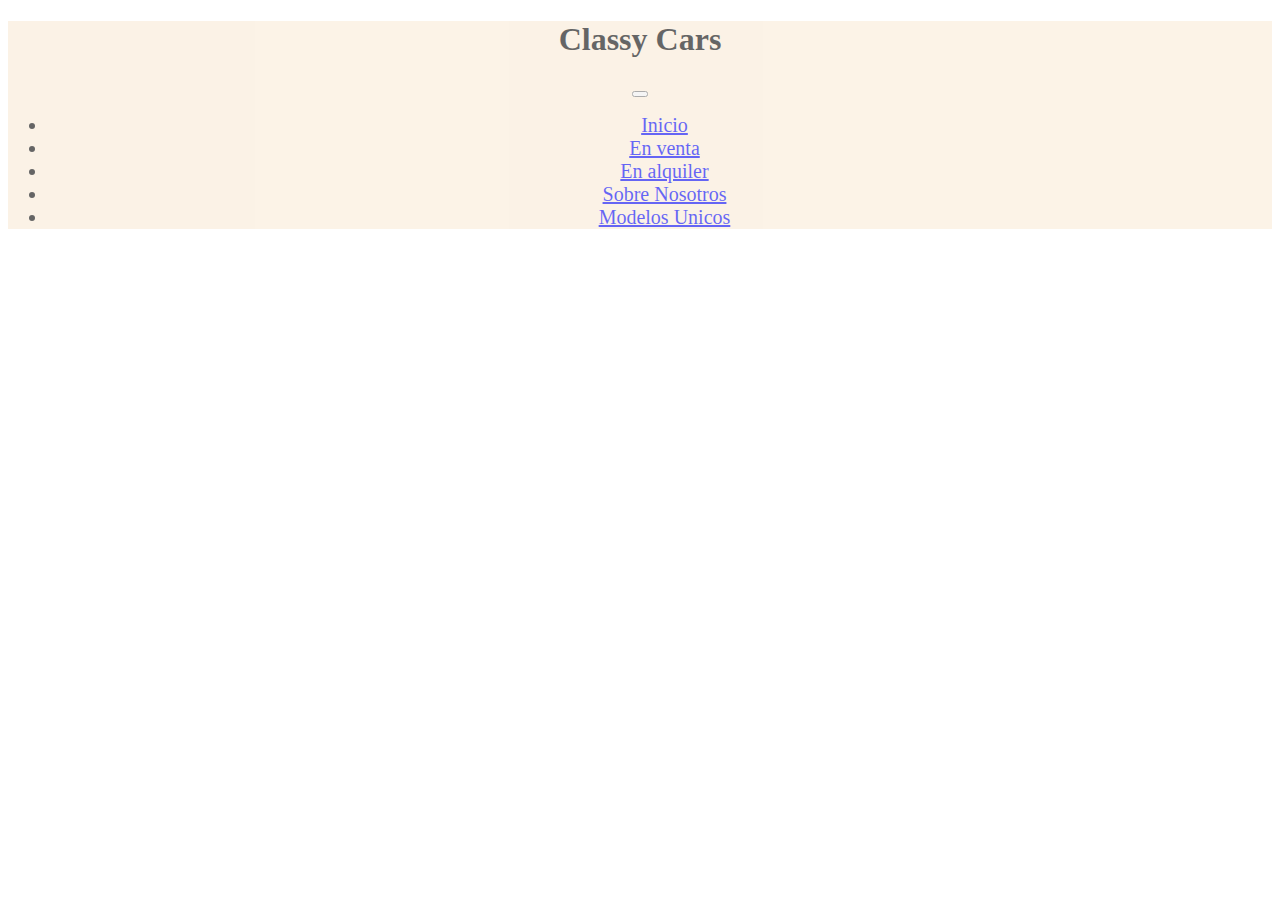
<file: index.html>
<!DOCTYPE html>
<html lang="es">

<head>
  <meta charset="UTF-8">
  <meta http-equiv="X-UA-Compatible" content="IE=edge">
  <meta name="viewport" content="width=device-width, initial-scale=1.0">
  <meta name="description"
    content="Bienvenido a Classy Cars, la mejor concesionaria de autos clásicos. Explora nuestra selección de autos en venta y alquiler, incluyendo modelos únicos. Descubre la elegancia y la historia de los autos clásicos con nosotros. Visítanos y encuentra el auto de tus sueños.">
  <title>Classy Cars</title>
  <link href="https://cdn.jsdelivr.net/npm/bootstrap@5.3.0/dist/css/bootstrap.min.css" rel="stylesheet"
    integrity="sha384-9ndCyUaIbzAi2FUVXJi0CjmCapSmO7SnpJef0486qhLnuZ2cdeRhO02iuK6FUUVM" crossorigin="anonymous">
  <link rel="stylesheet" href="https://cdnjs.cloudflare.com/ajax/libs/animate.css/4.1.1/animate.min.css" />
  <link href="https://unpkg.com/aos@2.3.1/dist/aos.css" rel="stylesheet">

  <link rel="stylesheet" type="text/css" href="estilos/style.css">
</head>

<body class="body-uno">
  <header>
    <section>
      <div class="titulo-igual">
        <h1>Classy Cars</h1>
        <nav class="navbar navbar-expand-md navbar-light bg-light">
          <button class="navbar-toggler" type="button" data-bs-toggle="collapse" data-bs-target="#navbarNav"
            aria-controls="navbarNav" aria-expanded="false" aria-label="Toggle navigation">
            <span class="navbar-toggler-icon"></span>
          </button>

          <div class="collapse navbar-collapse  justify-content-center" id="navbarNav">
            <ul class="inicio-uno navbar-nav ml-auto ">
              <li class="nav-item inicio">
                <a href="index.html" class=" nav-link ">Inicio</a>
              </li>
              <li class="nav-item inicio">
                <a href="./html/venta.html" class=" nav-link ">En venta</a>
              </li>
              <li class="nav-item inicio">
                <a href="./html/alquiler.html" class="nav-link ">En alquiler</a>
              </li>
              <li class="nav-item inicio">
                <a href="./html/sobre-nosotros.html" class="nav-link ">Sobre Nosotros</a>
              </li>
              <li class=" nav-item inicio">
                <a href="./html/modelos-unicos.html" class="nav-link">Modelos Unicos</a>
              </li>
            </ul>
          </div>
        </nav>
      </div>
    </section>
  </header>
  <main>
    <section>
      <h1 class="titulo-responsive">Bienvenido a la mejor concesionaria de autos clasicos</h1>
    </section>
  </main>
  <footer> <iframe class="maps"
      src="https://www.google.com/maps/embed?pb=!1m18!1m12!1m3!1d3287.125151878945!2d-58.473470825541064!3d-34.52505705334604!2m3!1f0!2f0!3f0!3m2!1i1024!2i768!4f13.1!3m3!1m2!1s0x95bcb6ad01775ae9%3A0x157b814dfe5982be!2sPorsche%20Center%20Buenos%20Aires!5e0!3m2!1ses-419!2sar!4v1690916871407!5m2!1ses-419!2sar"
      width="500" height="200" style="border:0;" allowfullscreen="" loading="lazy"
      referrerpolicy="no-referrer-when-downgrade"></iframe>
  </footer>
  <script src="https://cdn.jsdelivr.net/npm/bootstrap@5.3.0/dist/js/bootstrap.bundle.min.js"
    integrity="sha384-geWF76RCwLtnZ8qwWowPQNguL3RmwHVBC9FhGdlKrxdiJJigb/j/68SIy3Te4Bkz"
    crossorigin="anonymous"></script>
  <script src="https://unpkg.com/aos@2.3.1/dist/aos.js"></script>

</body>

</html>
</file>
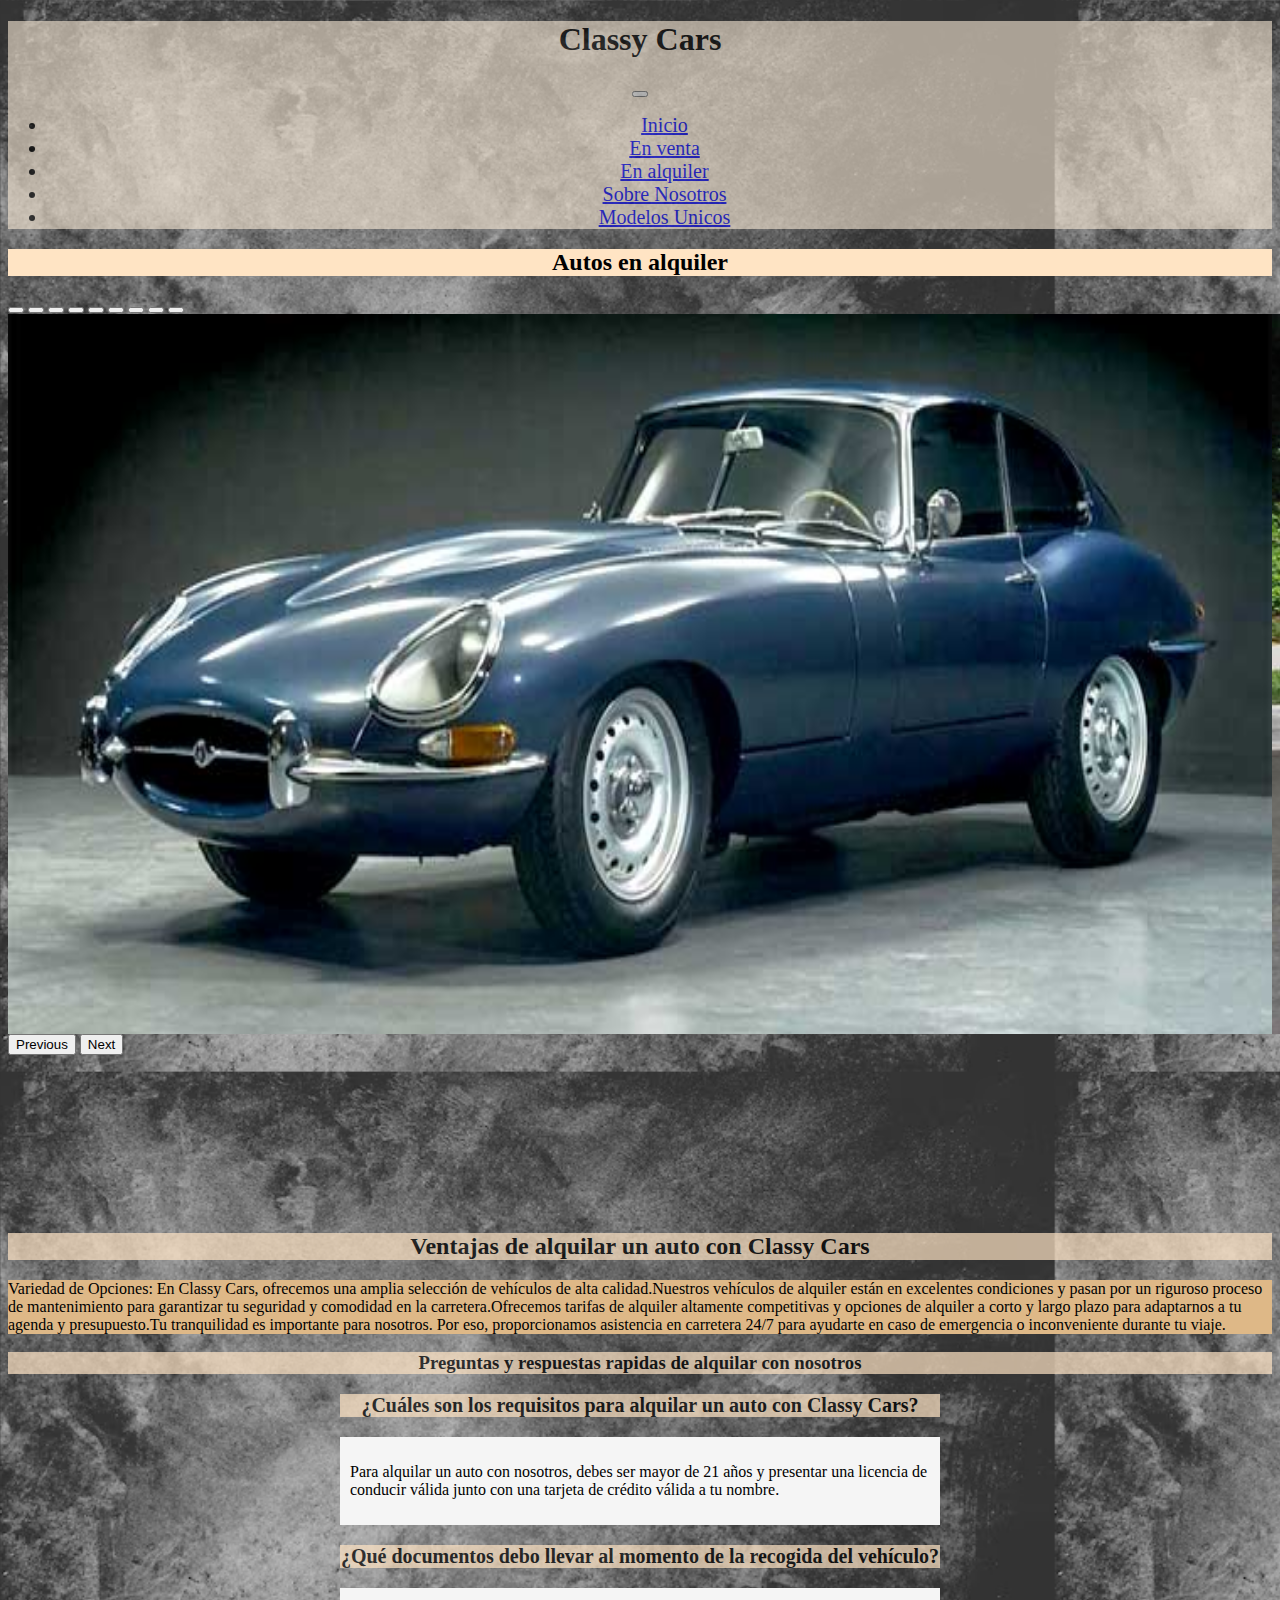
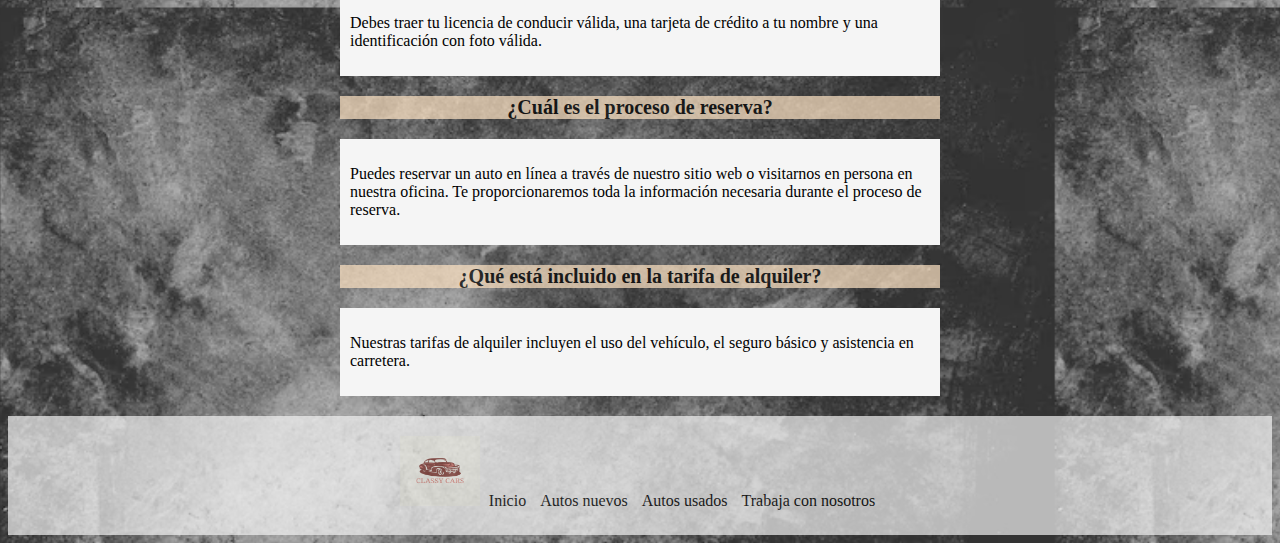
<file: html/alquiler.html>
<!DOCTYPE html>
<html lang="es">

<head>
    <meta charset="UTF-8">
    <meta http-equiv="X-UA-Compatible" content="IE=edge">
    <meta name="viewport" content="width=device-width, initial-scale=1.0">
    <meta name="description"
        content="Descubre nuestra amplia selección de autos en alquiler en Classy Cars. Explora nuestra colección de autos clásicos y únicos disponibles para alquiler. Aprovecha las ventajas de alquilar con nosotros y encuentra respuestas a tus preguntas rápidas sobre el proceso. Encuentra el auto perfecto para tu experiencia de alquiler en Classy Cars.">

    <meta name="keywords" content="palabra clave 1, palabra clave 2, palabra clave 3">

    <title>En alquiler</title>
    <link href="https://cdn.jsdelivr.net/npm/bootstrap@5.3.0/dist/css/bootstrap.min.css" rel="stylesheet"
        integrity="sha384-9ndCyUaIbzAi2FUVXJi0CjmCapSmO7SnpJef0486qhLnuZ2cdeRhO02iuK6FUUVM" crossorigin="anonymous">
    <link href="https://unpkg.com/aos@2.3.1/dist/aos.css" rel="stylesheet">
    <link rel="stylesheet" href="https://cdnjs.cloudflare.com/ajax/libs/animate.css/4.1.1/animate.min.css" />
    <link rel="stylesheet" type="text/css" href="../estilos/style.css">
</head>

<body class="body-dos">
    <header>
        <!--NAVEGADOR-->
        <section>
          <div class="titulo-igual">
            <h1>Classy Cars</h1>
            <nav class="navbar navbar-expand-md navbar-light bg-light">
              <button class="navbar-toggler" type="button" data-bs-toggle="collapse" data-bs-target="#navbarNav"
                aria-controls="navbarNav" aria-expanded="false" aria-label="Toggle navigation">
                <span class="navbar-toggler-icon"></span>
              </button>
    
              <div class="collapse navbar-collapse  justify-content-center" id="navbarNav">
                <ul class="inicio-uno navbar-nav ml-auto ">
                  <li class="nav-item inicio">
                    <a href="../index.html" title="INICIO" class=" nav-link ">Inicio</a>
                  </li>
                  <li class="nav-item inicio">
                    <a href="venta.html" title="Autos en venta" class=" nav-link ">En venta</a>
                  </li>
                  <li class="nav-item inicio">
                    <a href="alquiler.html" title="Autos en alquier" class="nav-link ">En alquiler</a>
                  </li>
                  <li class="nav-item inicio">
                    <a href="sobre-nosotros.html" title="Quienes somos" class="nav-link ">Sobre Nosotros</a>
                  </li>
                  <li class=" nav-item inicio">
                    <a href="modelos-unicos.html" title="Modelos Unicos" class="nav-link">Modelos Unicos</a>
                  </li>
                </ul>
              </div>
            </nav>
          </div>
        </section>
      </header>
    <section>
        <h2 data-aos="zoom-out-down">Autos en alquiler</h2>
    </section>
    <section>
        <div id="carouselExampleDark" class="carousel carousel-dark slide">
            <div class="carousel-indicators">
                <button type="button" data-bs-target="#carouselExampleDark" data-bs-slide-to="0" class="active"
                    aria-current="true" aria-label="Slide 1"></button>
                <button type="button" data-bs-target="#carouselExampleDark" data-bs-slide-to="1"
                    aria-label="Slide 2"></button>
                <button type="button" data-bs-target="#carouselExampleDark" data-bs-slide-to="2"
                    aria-label="Slide 3"></button>
                <button type="button" data-bs-target="#carouselExampleDark" data-bs-slide-to="3"
                    aria-label="Slide 4"></button>
                <button type="button" data-bs-target="#carouselExampleDark" data-bs-slide-to="4"
                    aria-label="Slide 5"></button>
                <button type="button" data-bs-target="#carouselExampleDark" data-bs-slide-to="5"
                    aria-label="Slide 6"></button>
                <button type="button" data-bs-target="#carouselExampleDark" data-bs-slide-to="6"
                    aria-label="Slide 7"></button>
                <button type="button" data-bs-target="#carouselExampleDark" data-bs-slide-to="7"
                    aria-label="Slide 8"></button>
                <button type="button" data-bs-target="#carouselExampleDark" data-bs-slide-to="8"
                    aria-label="Slide 9"></button>
            </div>
            <div class="carousel-inner">
                <div class="carousel-item active" data-bs-interval="10000">
                    <img class="img-fluid" src="../multimedia/alquier2.jpg"
                        alt="imagen de auto jaguar e-type color azul visto del lado derecho">
                    <div class="carousel-caption d-none d-md-block">

                    </div>
                </div>
                <div class="carousel-item" data-bs-interval="2000">
                    <img class="img-fluid" src="../multimedia/alquiler.jpg"
                        alt="imagen de auto jaguar e-type color rojo visto desde el frente">
                    <div class="carousel-caption d-none d-md-block">
                    </div>
                </div>
                <div class="carousel-item">
                    <img class="img-fluid" src="../multimedia/alquiler1.jpg"
                        alt="imagen de auto jaguar e-type color azul/negro visto desde la izquierda/frente">
                    <div class="carousel-caption d-none d-md-block">
                    </div>
                </div>
                <div class="carousel-item">
                    <img class="img-fluid" src="../multimedia/alquiler3.jpg"
                        alt="imagen de auto mustang boss 429 color verde militar mate visto desde la izquierda">
                    <div class="carousel-caption d-none d-md-block">
                    </div>
                </div>
                <div class="carousel-item">
                    <img class="img-fluid" src="../multimedia/alquiler11.jpg"
                        alt="imagen de auto chevrolet corvette c1 color blanco visto del lado derecho">
                    <div class="carousel-caption d-none d-md-block">
                    </div>
                </div>
                <div class=" carousel-item">
                    <img class="img-fluid" src="../multimedia/alquiler4.jpg"
                        alt="imagen de auto pontiac gto color negro visto del lado izquierdo">
                    <div class="carousel-caption d-none d-md-block">
                    </div>
                </div>
                <div class="carousel-item">
                    <img class="img-fluid" src="../multimedia/alquiler6.jpg"
                        alt="imagen de auto Plymouth De Luxe color blanco visto del lado izquierdo">
                    <div class="carousel-caption d-none d-md-block">
                    </div>
                </div>
                <div class="carousel-item">
                    <img class="img-fluid" src="../multimedia/alquiler9.jpg"
                        alt="imagen de auto ford a color negro visto del lado izquierdo">
                    <div class="carousel-caption d-none d-md-block">
                    </div>
                </div>
                <div class="carousel-item">
                    <img class="img-fluid " src="../multimedia/alquiler10.jpg"
                        alt="imagen de auto Bentley Mark VI color negro visto de adelante ">
                    <div class="carousel-caption d-none d-md-block">
                    </div>
                </div>
            </div>
            <button class="carousel-control-prev" type="button" data-bs-target="#carouselExampleDark"
                data-bs-slide="prev">
                <span class="carousel-control-prev-icon" aria-hidden="true"></span>
                <span class="visually-hidden">Previous</span>
            </button>
            <button class="carousel-control-next" type="button" data-bs-target="#carouselExampleDark"
                data-bs-slide="next">
                <span class="carousel-control-next-icon" aria-hidden="true"></span>
                <span class="visually-hidden">Next</span>
            </button>
        </div>
    </section>
    <section class="cuadro-auto-dos">
        <div class="donde-estas" data-aos="zoom-in">
            <label for="donde">Ubicacion</label>
            <input type="" name="" placeholder="Mapa">
            <label for="Fecha">Fecha y hora de retiro</label>
            <input type="" name="" placeholder="calendario">
            <label for="fechaDos">Fecha y hora de devolucion</label>
            <input type="text" name="" placeholder="calendario">
            <div>
                <label for="modelo">Que auto buscas?</label>
                <input type="text" name="modelo" placeholder="Ingrese el modelo que busca">
                <button class="botonUno">Buscar</button>
            </div>
        </div>
    </section>
    <section>
        <h2>Ventajas de alquilar un auto con Classy Cars</h2>
        <div class="ventajas">
            <p>Variedad de Opciones: En Classy Cars, ofrecemos una amplia selección de vehículos de alta
                calidad.Nuestros vehículos de alquiler están en excelentes condiciones y pasan por un riguroso proceso
                de mantenimiento para garantizar tu seguridad y comodidad en la carretera.Ofrecemos tarifas de alquiler
                altamente competitivas y opciones de alquiler a corto y largo plazo para adaptarnos a tu agenda y
                presupuesto.Tu tranquilidad es importante para nosotros. Por eso, proporcionamos asistencia en carretera
                24/7 para ayudarte en caso de emergencia o inconveniente durante tu viaje.</p>
        </div>
    </section>
    <section>
        <h3>Preguntas y respuestas rapidas de alquilar con nosotros</h3>
        <div class="faq-container">
            <div class="faq-item">
                <h3 class="question">¿Cuáles son los requisitos para alquilar un auto con Classy Cars?</h3>
                <div class="answer">
                    <p> Para alquilar un auto con nosotros, debes ser mayor de 21 años y presentar una
                        licencia de conducir válida junto con una tarjeta de crédito válida a tu nombre.</p>
                </div>
            </div>
            <div class="faq-item">
                <h3 class="question">¿Qué documentos debo llevar al momento de la recogida del vehículo?</h3>
                <div class="answer">
                    <p>Debes traer tu licencia de conducir válida, una tarjeta de crédito a tu nombre y una
                        identificación con foto válida.</p>
                </div>
                <div class="faq-item">
                    <h3 class="question">¿Cuál es el proceso de reserva?</h3>
                    <div class="answer">
                        <p>Puedes reservar un auto en línea a través de nuestro sitio web o visitarnos en persona en
                            nuestra oficina. Te proporcionaremos toda la información necesaria durante el proceso de
                            reserva.</p>
                    </div>
                </div>
                <div class="faq-item">
                    <h3 class="question">¿Qué está incluido en la tarifa de alquiler?</h3>
                    <div class="answer">
                        <p>Nuestras tarifas de alquiler incluyen el uso del vehículo, el seguro básico y asistencia en
                            carretera.</p>
                    </div>
                </div>
            </div>
        </div>

        <footer class="footer">

            <div class="footer-items">
                <ul class="lista-uno">
                    <a href="/index.html" title="enlace para que al apretar el boton nos diriga a la pagina principal"> 
                    <img class="logo" src="../multimedia/Classy Cars (1).png" alt="logo">
                    </a>
                    <li class="lista-dos"><a href="../index.html" title="al apretar inicio te redirige a la pagina principal">Inicio</a></li>
                    <li class="lista-dos"><a href="#">Autos nuevos</a></li>
                    <li class="lista-dos"><a href="#">Autos usados</a></li>
                    <li class="lista-dos"><a href="#">Trabaja con nosotros</a></li>
                </ul>
            </div>

        </footer>
        <script src="https://cdn.jsdelivr.net/npm/bootstrap@5.3.0/dist/js/bootstrap.bundle.min.js"
            integrity="sha384-geWF76RCwLtnZ8qwWowPQNguL3RmwHVBC9FhGdlKrxdiJJigb/j/68SIy3Te4Bkz"
            crossorigin="anonymous"></script>
        <script src="https://unpkg.com/aos@2.3.1/dist/aos.js"></script>
        <script>
            AOS.init();
        </script>

</body>

</html>
</file>
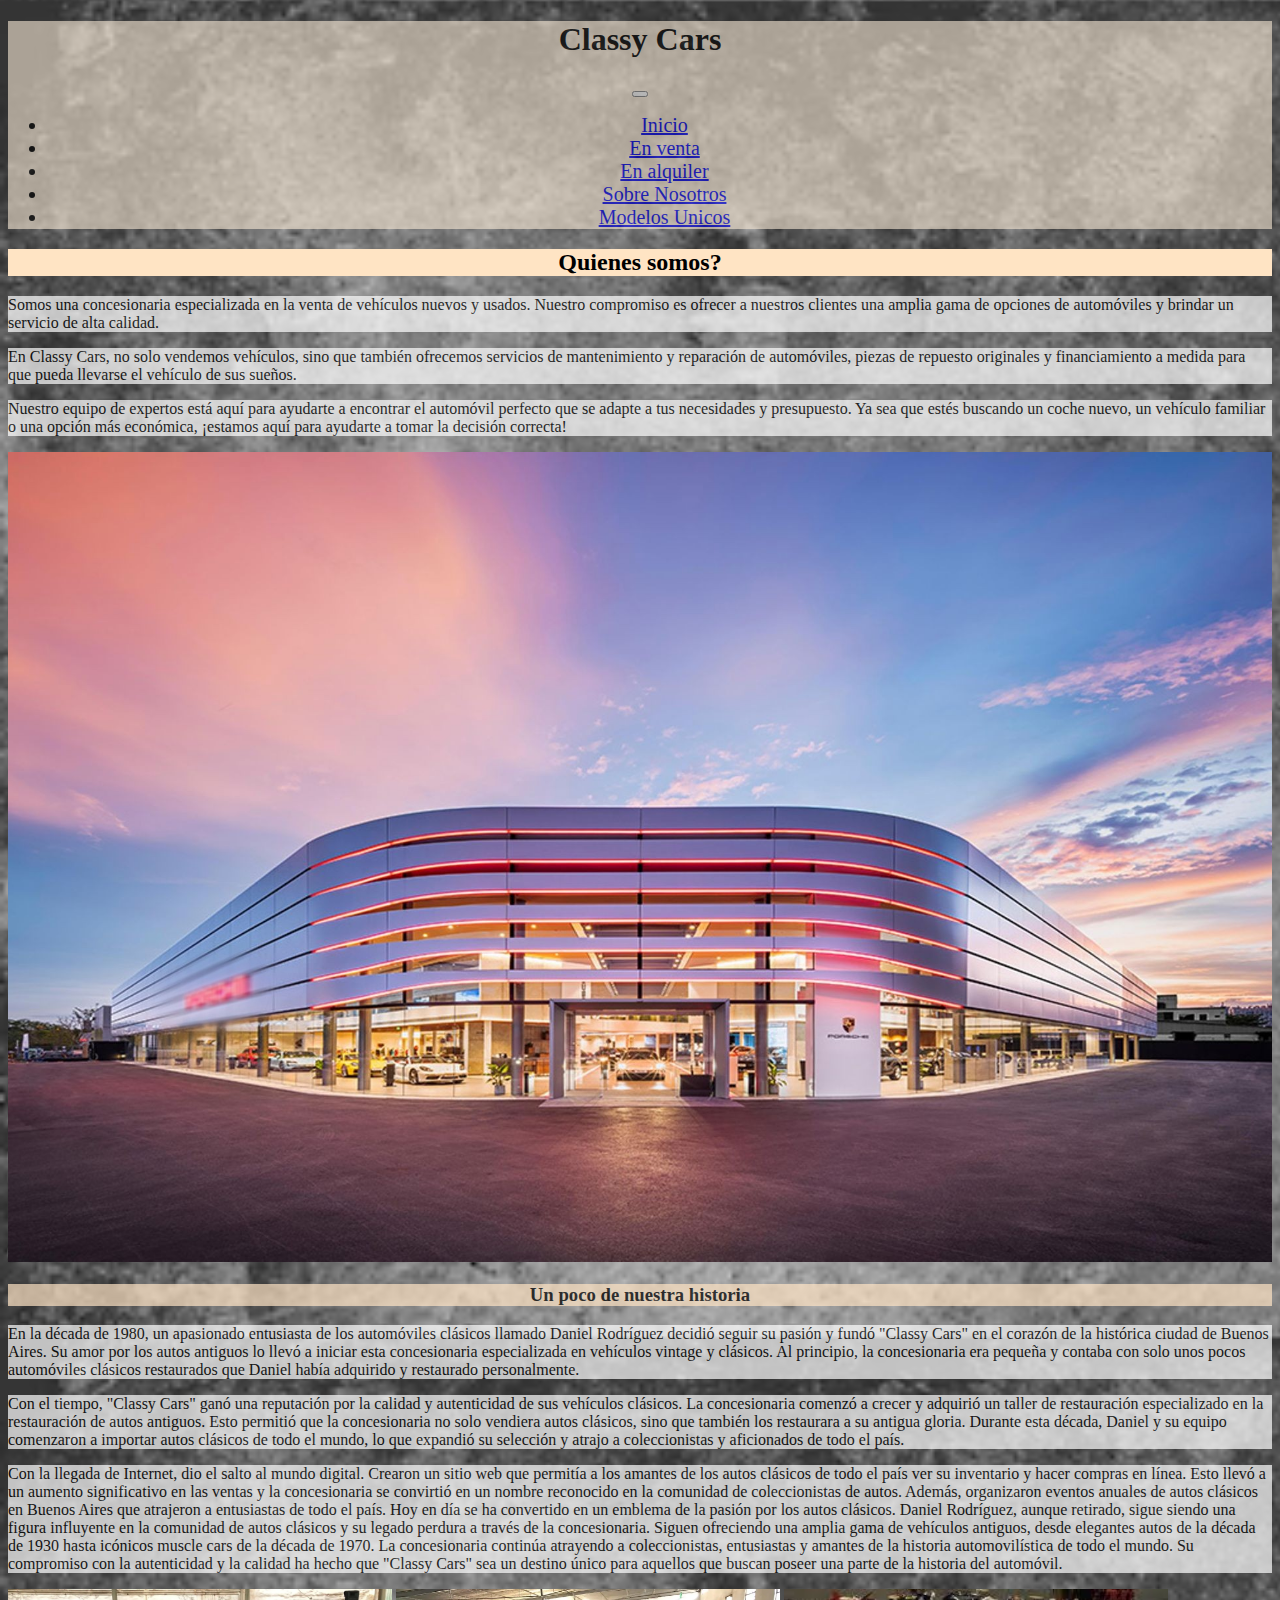
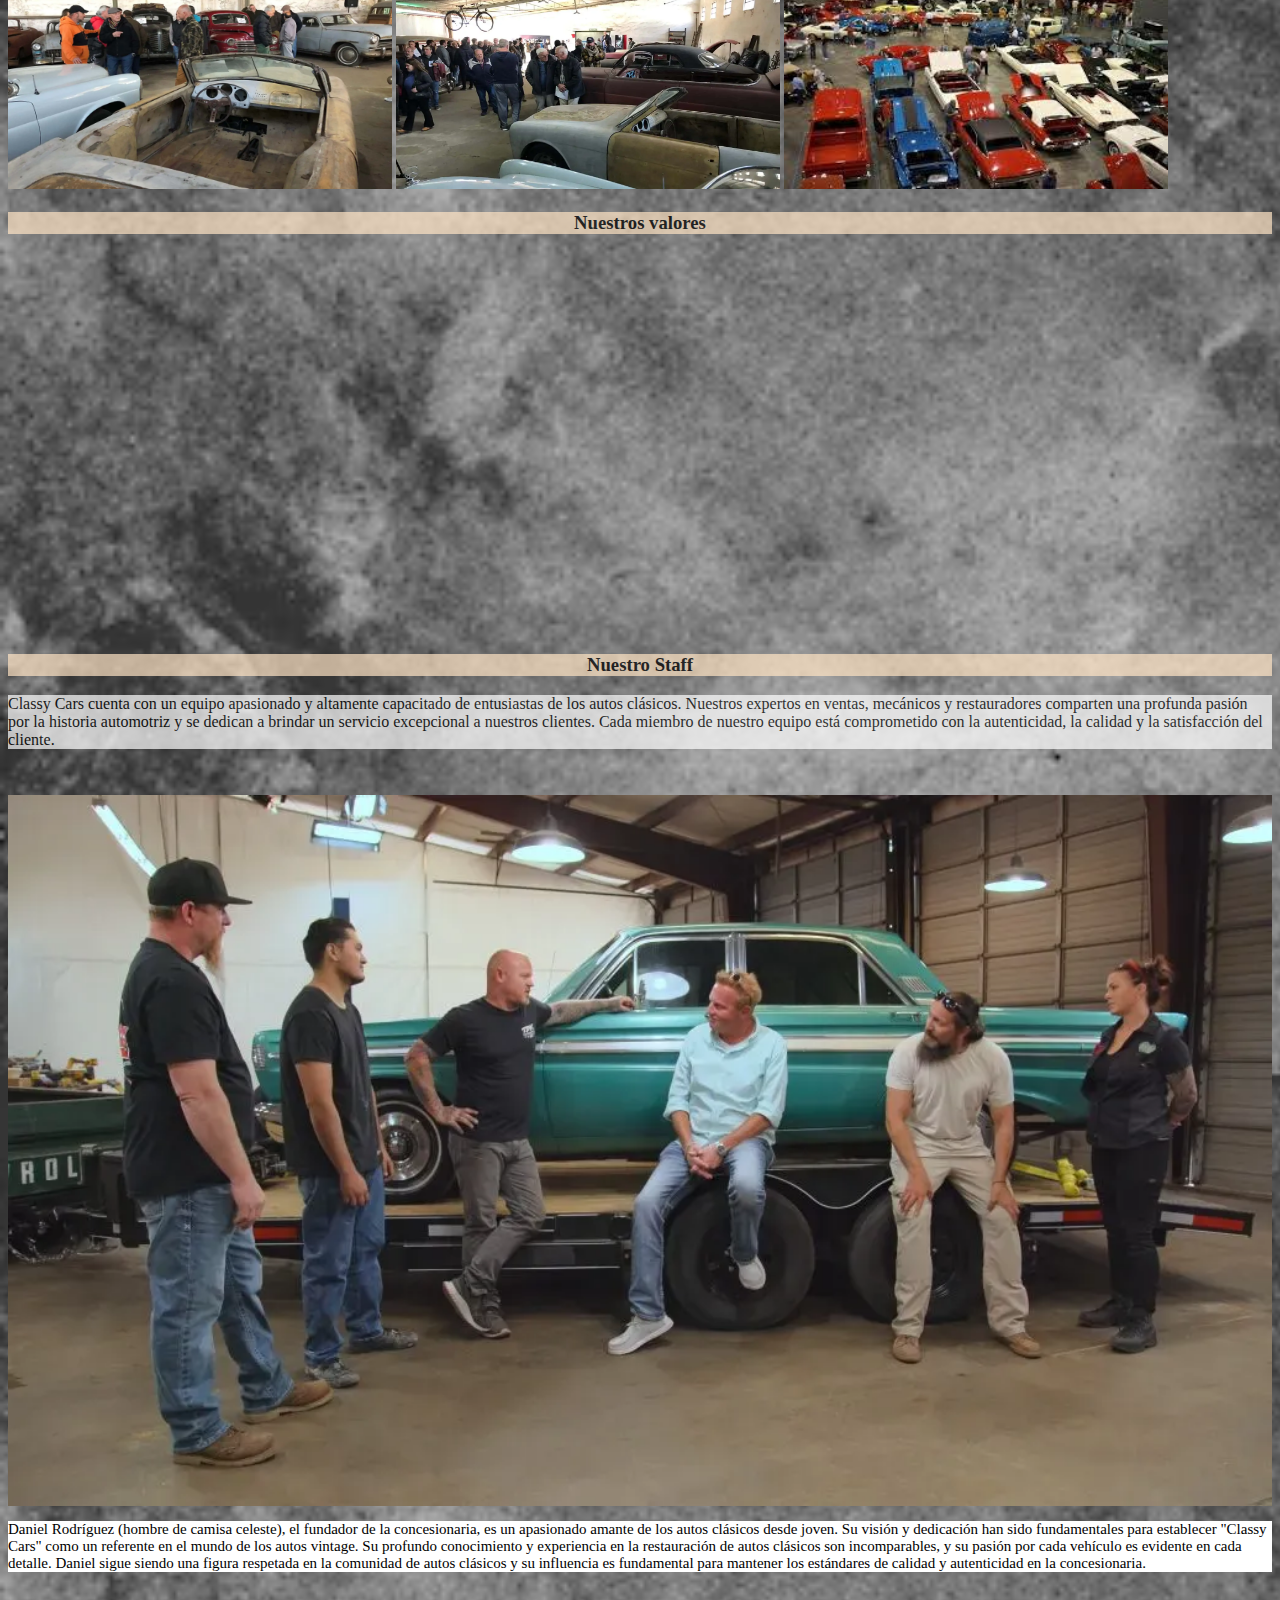
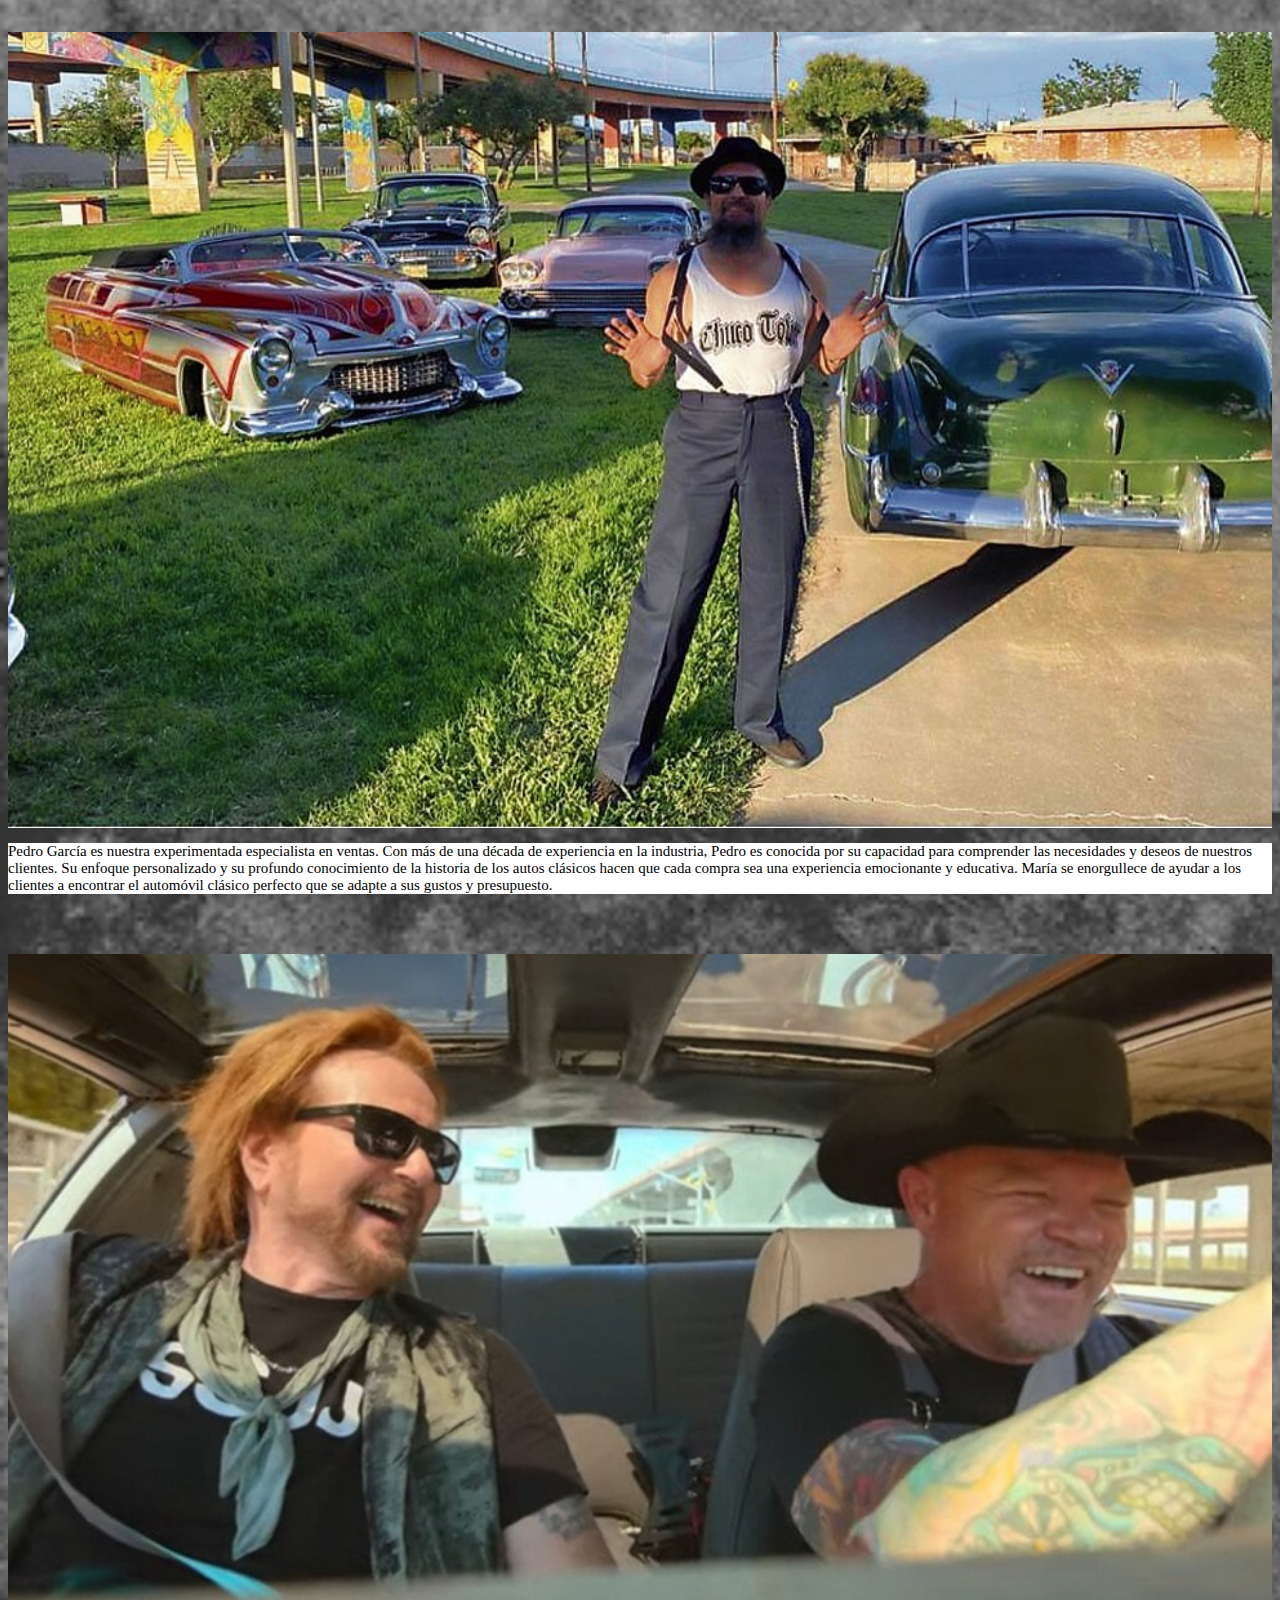
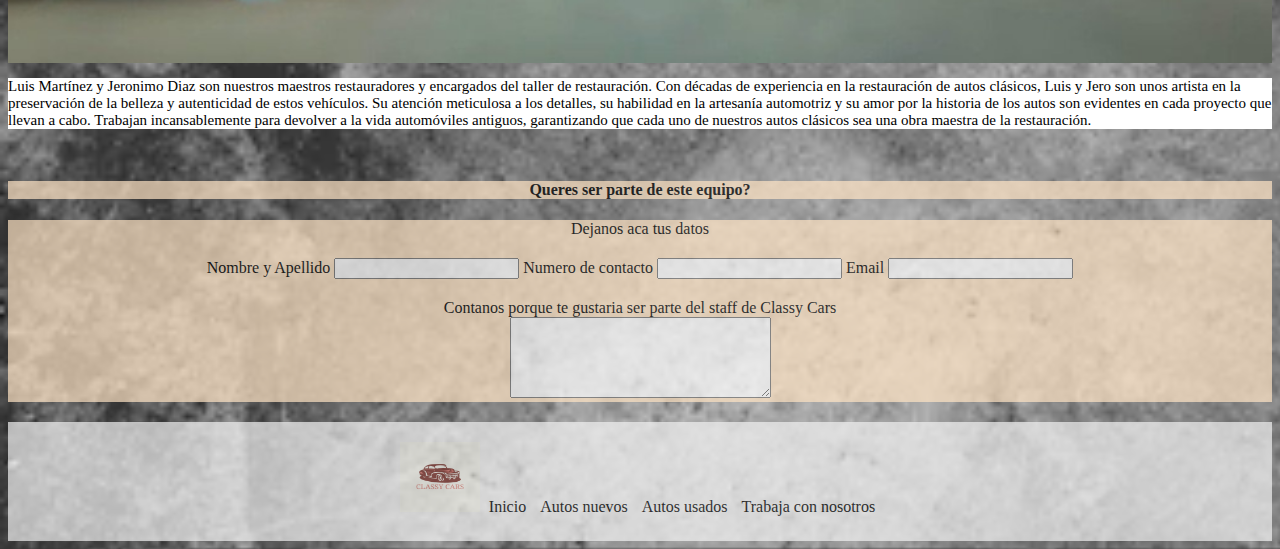
<file: html/sobre-nosotros.html>
<!DOCTYPE html>
<html lang="es">

<head>
  <meta charset="UTF-8">
  <meta http-equiv="X-UA-Compatible" content="IE=edge">
  <meta name="viewport" content="width=device-width, initial-scale=1.0">
  <meta name="description"
    content="Descubre quiénes somos en Classy Cars. Conoce nuestra historia, valores y el dedicado equipo detrás de nuestra pasión por los autos clásicos y únicos. Explora nuestra trayectoria, desde nuestras raíces hasta nuestras metas y aspiraciones. Únete a nuestro equipo y forma parte de la experiencia Classy Cars.">

  <meta name="keywords" content="palabra clave 1, palabra clave 2, palabra clave 3">

  <title>Sobre Nosotros</title>
  <link href="https://cdn.jsdelivr.net/npm/bootstrap@5.3.0/dist/css/bootstrap.min.css" rel="stylesheet"
    integrity="sha384-9ndCyUaIbzAi2FUVXJi0CjmCapSmO7SnpJef0486qhLnuZ2cdeRhO02iuK6FUUVM" crossorigin="anonymous">
  <link href="https://unpkg.com/aos@2.3.1/dist/aos.css" rel="stylesheet">
  <link rel="stylesheet" href="https://cdnjs.cloudflare.com/ajax/libs/animate.css/4.1.1/animate.min.css" />
  <link rel="stylesheet" type="text/css" href="../estilos/style.css">
</head>

<body class="body-dos">
  <header>
    <!--NAVEGADOR-->
    <section>
      <div class="titulo-igual">
        <h1>Classy Cars</h1>
        <nav class="navbar navbar-expand-md navbar-light bg-light">
          <button class="navbar-toggler" type="button" data-bs-toggle="collapse" data-bs-target="#navbarNav"
            aria-controls="navbarNav" aria-expanded="false" aria-label="Toggle navigation">
            <span class="navbar-toggler-icon"></span>
          </button>

          <div class="collapse navbar-collapse  justify-content-center" id="navbarNav">
            <ul class="inicio-uno navbar-nav ml-auto ">
              <li class="nav-item inicio">
                <a href="../index.html" title="INICIO" class=" nav-link ">Inicio</a>
              </li>
              <li class="nav-item inicio">
                <a href="venta.html" title="Autos en venta" class=" nav-link ">En venta</a>
              </li>
              <li class="nav-item inicio">
                <a href="alquiler.html" title="Autos en alquier" class="nav-link ">En alquiler</a>
              </li>
              <li class="nav-item inicio">
                <a href="sobre-nosotros.html" title="Quienes somos" class="nav-link ">Sobre Nosotros</a>
              </li>
              <li class=" nav-item inicio">
                <a href="modelos-unicos.html" title="Modelos Unicos" class="nav-link">Modelos Unicos</a>
              </li>
            </ul>
          </div>
        </nav>
      </div>
    </section>
  </header>
  <!--DESCRIPCION DEL LUGAR Y LA HISTORIA-->
  <section class="fotos-nosotros">
    <h2 data-aos="zoom-out-down">Quienes somos?</h2>
    <div class="nosotros">
      <p class="text">Somos una concesionaria especializada en la venta de vehículos nuevos y usados. Nuestro compromiso
        es ofrecer a
        nuestros clientes una amplia gama de opciones de automóviles y brindar un servicio de alta calidad.</p>
      <p class="text">En Classy Cars, no solo vendemos vehículos, sino que también ofrecemos servicios de mantenimiento
        y reparación de automóviles, piezas de repuesto originales y financiamiento a medida para que pueda llevarse el
        vehículo de sus sueños.</p>
      <p class="text">Nuestro equipo de expertos está aquí para ayudarte a encontrar el automóvil perfecto que se adapte
        a tus
        necesidades y presupuesto. Ya sea que estés buscando un coche nuevo, un vehículo familiar o una opción más
        económica, ¡estamos aquí para ayudarte a tomar la decisión correcta!</p>
      <img class="foto-nosotros" src="../multimedia/62fbd5a9bab62.jpg" alt="agencia de auto">
    </div>
  </section>
  <section>
    <h3>Un poco de nuestra historia</h3>
    <p class="text">En la década de 1980, un apasionado entusiasta de los automóviles clásicos llamado Daniel Rodríguez
      decidió seguir su pasión y fundó "Classy Cars" en el corazón de la histórica ciudad de Buenos Aires. Su amor
      por los autos antiguos lo llevó a iniciar esta concesionaria especializada en vehículos vintage y clásicos. Al
      principio, la concesionaria era pequeña y contaba con solo unos pocos automóviles clásicos restaurados que Daniel
      había adquirido y restaurado personalmente.</p>
    <p class="text">Con el tiempo, "Classy Cars" ganó una reputación por la calidad y autenticidad de sus vehículos
      clásicos. La concesionaria comenzó a crecer y adquirió un taller de restauración especializado en la restauración
      de autos antiguos. Esto permitió que la concesionaria no solo vendiera autos clásicos, sino que también los
      restaurara a su antigua gloria. Durante esta década, Daniel y su equipo comenzaron a importar autos clásicos de
      todo el mundo, lo que expandió su selección y atrajo a coleccionistas y aficionados de todo el país.</p>
    <p class="text">Con la llegada de Internet, dio el salto al mundo digital. Crearon un sitio web que permitía a los
      amantes de los autos clásicos de todo el país ver su inventario y hacer compras en línea. Esto llevó a un aumento
      significativo en las ventas y la concesionaria se convirtió en un nombre reconocido en la comunidad de
      coleccionistas de autos. Además, organizaron eventos anuales de autos clásicos en Buenos Aires que atrajeron a
      entusiastas de todo el país.
      Hoy en día se ha convertido en un emblema de la pasión por los autos clásicos. Daniel Rodríguez, aunque retirado,
      sigue siendo una figura influyente en la comunidad de autos clásicos y su legado perdura a través de la
      concesionaria. Siguen ofreciendo una amplia gama de vehículos antiguos, desde elegantes autos de la década de 1930
      hasta icónicos muscle cars de la década de 1970. La concesionaria continúa atrayendo a coleccionistas, entusiastas
      y amantes de la historia automovilística de todo el mundo. Su compromiso con la autenticidad y la calidad ha hecho
      que "Classy Cars" sea un destino único para aquellos que buscan poseer una parte de la historia del automóvil.</p>
    <img class="nosotros-uno" src="../multimedia/nosotros1.webp" alt="reunion de personas en una subasta de autos">
    <img class="nosotros-uno" src="../multimedia/nosotros2.webp" alt="reunion de personas en una subasta de autos">
    <img class="nosotros-uno" src="../multimedia/nosotros3.jpg" alt="reunion de personaas en una subasta de autos">
  </section>
  <section>
    <!---CARDS DE VALORES-->
    <h3>Nuestros valores</h3>
    <div class="cards-container " data-aos="zoom-in-up">
      <div class="card nosotros-flex">
        <img src="../multimedia/valores.jpg" class="card-img-top "
          alt="imagen de un hombre y una mujer conversando, detras hay un auto. Se encuentran en una concesionaria" .>
        <div class="card-body">
          <p class="card-text">Pasión por los Autos Clásicos: La pasión por los automóviles clásicos debe ser el valor
            central de la concesionaria. El amor por la historia y la estética de los autos antiguos debe ser evidente
            en todas las interacciones con clientes y en la selección de vehículos.</p>
        </div>
      </div>
      <div class="card nosotros-flex">
        <img src="../multimedia/valores1.jpg" class="card-img-top "
          alt="Personas probando distintos autos en la concesionaria">
        <div class="card-body">
          <p class="card-text">La honestidad y la transparencia en todas las transacciones son esenciales. Los clientes
            deben sentirse seguros de que están adquiriendo un automóvil con un historial claro y una descripción
            precisa.</p>
        </div>
      </div>
      <div class="card nosotros-flex">
        <img src="../multimedia/valores2.jpg" class="card-img-top"
          alt="en la mitad de arriba de la imagen hay dos hombres conversando y detras se encuentra un auto en exhibicion. en la mitad de abajo, hay una persona entregando una llave de auto al comprador del mismo">
        <div class="card-body">
          <p class="card-text">Brindar un servicio excepcional al cliente es crucial. Esto incluye asesorar a los
            clientes en la selección de vehículos, proporcionar información completa sobre la historia de los autos y
            ofrecer un servicio postventa de alta calidad.</p>
        </div>
      </div>
    </div>
  </section>
  <section>
    <!--STAFF-->
    <h3 class="animate_animated animate__bounceIn">Nuestro Staff</h3>
    <p class="text">Classy Cars cuenta con un equipo apasionado y altamente capacitado de entusiastas de los autos
      clásicos. Nuestros expertos en ventas, mecánicos y restauradores comparten una profunda pasión por la historia
      automotriz y se dedican a brindar un servicio excepcional a nuestros clientes. Cada miembro de nuestro equipo está
      comprometido con la autenticidad, la calidad y la satisfacción del cliente.</p>
    <section class="container">
      <div class="item">
        <img class="img-uno" src="../multimedia/staff.webp"
          alt="seis miembros del staff de pie conversando con un auto verde marino atras que esta arriba de una grua.">
        <p class="text-uno"> Daniel Rodríguez (hombre de camisa celeste), el fundador de la concesionaria, es un
          apasionado amante de los autos
          clásicos desde joven. Su visión y dedicación han sido fundamentales para establecer "Classy Cars" como un
          referente en el mundo de los autos vintage. Su profundo conocimiento y experiencia en la restauración de autos
          clásicos son incomparables, y su pasión por cada vehículo es evidente en cada detalle. Daniel sigue siendo una
          figura respetada en la comunidad de autos clásicos y su influencia es fundamental para mantener los estándares
          de calidad y autenticidad en la concesionaria.</p>
      </div>
      <div class="item">
        <img class="img-uno" src="../multimedia/staff1.jpg"
          alt="Un miembro posando al lado de unos autos clasicos en exhibicion">
        <p class="text-uno">Pedro García es nuestra experimentada especialista en ventas. Con más de una década de
          experiencia en la industria, Pedro es conocida por su capacidad para comprender las necesidades y deseos de
          nuestros clientes. Su enfoque personalizado y su profundo conocimiento de la historia de los autos clásicos
          hacen que cada compra sea una experiencia emocionante y educativa. María se enorgullece de ayudar a los
          clientes a encontrar el automóvil clásico perfecto que se adapte a sus gustos y presupuesto.</p>
      </div>
      <div class="item">
        <img class="img-uno" src="../multimedia/staff2.jpg"
          alt="dos miembros del staff riendo adentro de un auto mientras uno va conduciendo">
        <p class="text-uno">Luis Martínez y Jeronimo Diaz son nuestros maestros restauradores y encargados del taller de
          restauración. Con décadas de experiencia en la restauración de autos clásicos, Luis y Jero son unos artista en
          la preservación de la belleza y autenticidad de estos vehículos. Su atención meticulosa a los detalles, su
          habilidad en la artesanía automotriz y su amor por la historia de los autos son evidentes en cada proyecto que
          llevan a cabo. Trabajan incansablemente para devolver a la vida automóviles antiguos, garantizando que cada
          uno de nuestros autos clásicos sea una obra maestra de la restauración.</p>
      </div>
    </section>
    <!--CUADRO FINAL DE LA PAGINA-->
    <section>
      <h4 class="animate_animated animate__bounceIn">Queres ser parte de este equipo?</h4>
      <div class="datos">
        <label for="">Dejanos aca tus datos</label>
        <div class="datos-uno">
          <label for="">Nombre y Apellido</label>
          <input type="text" name="" id="">
          <label for="">Numero de contacto</label>
          <input type="text" name="" id="">
          <label for="">Email</label>
          <input type="email" name="" id="">
          <label class="por-que" for="">Contanos porque te gustaria ser parte del staff de Classy Cars</label>
          <textarea class="por-queuno" name="" id="" cols="30" rows="5"></textarea>
        </div>
      </div>
    </section>
    <!--FOOTER-->
    <footer class="footer">
      <div class="footer-items">
        <ul class="lista-uno">
          <a href="/index.html" title="enlace para que al apretar el boton nos diriga a la pagina principal">
            <img class="logo" src="../multimedia/Classy Cars (1).png" alt="logo">
          </a>
          <li class="lista-dos"><a href="../index.html"
              title="al apretar inicio te redirige a la pagina principal">Inicio</a></li>
          <li class="lista-dos"><a href="#">Autos nuevos</a></li>
          <li class="lista-dos"><a href="#">Autos usados</a></li>
          <li class="lista-dos"><a href="#">Trabaja con nosotros</a></li>
        </ul>
      </div>

    </footer>
    <script src="https://cdn.jsdelivr.net/npm/bootstrap@5.3.0/dist/js/bootstrap.bundle.min.js"
      integrity="sha384-geWF76RCwLtnZ8qwWowPQNguL3RmwHVBC9FhGdlKrxdiJJigb/j/68SIy3Te4Bkz"
      crossorigin="anonymous"></script>
    <script src="https://unpkg.com/aos@2.3.1/dist/aos.js"></script>
    <script>
      AOS.init();
    </script>

</body>

</html>
</file>
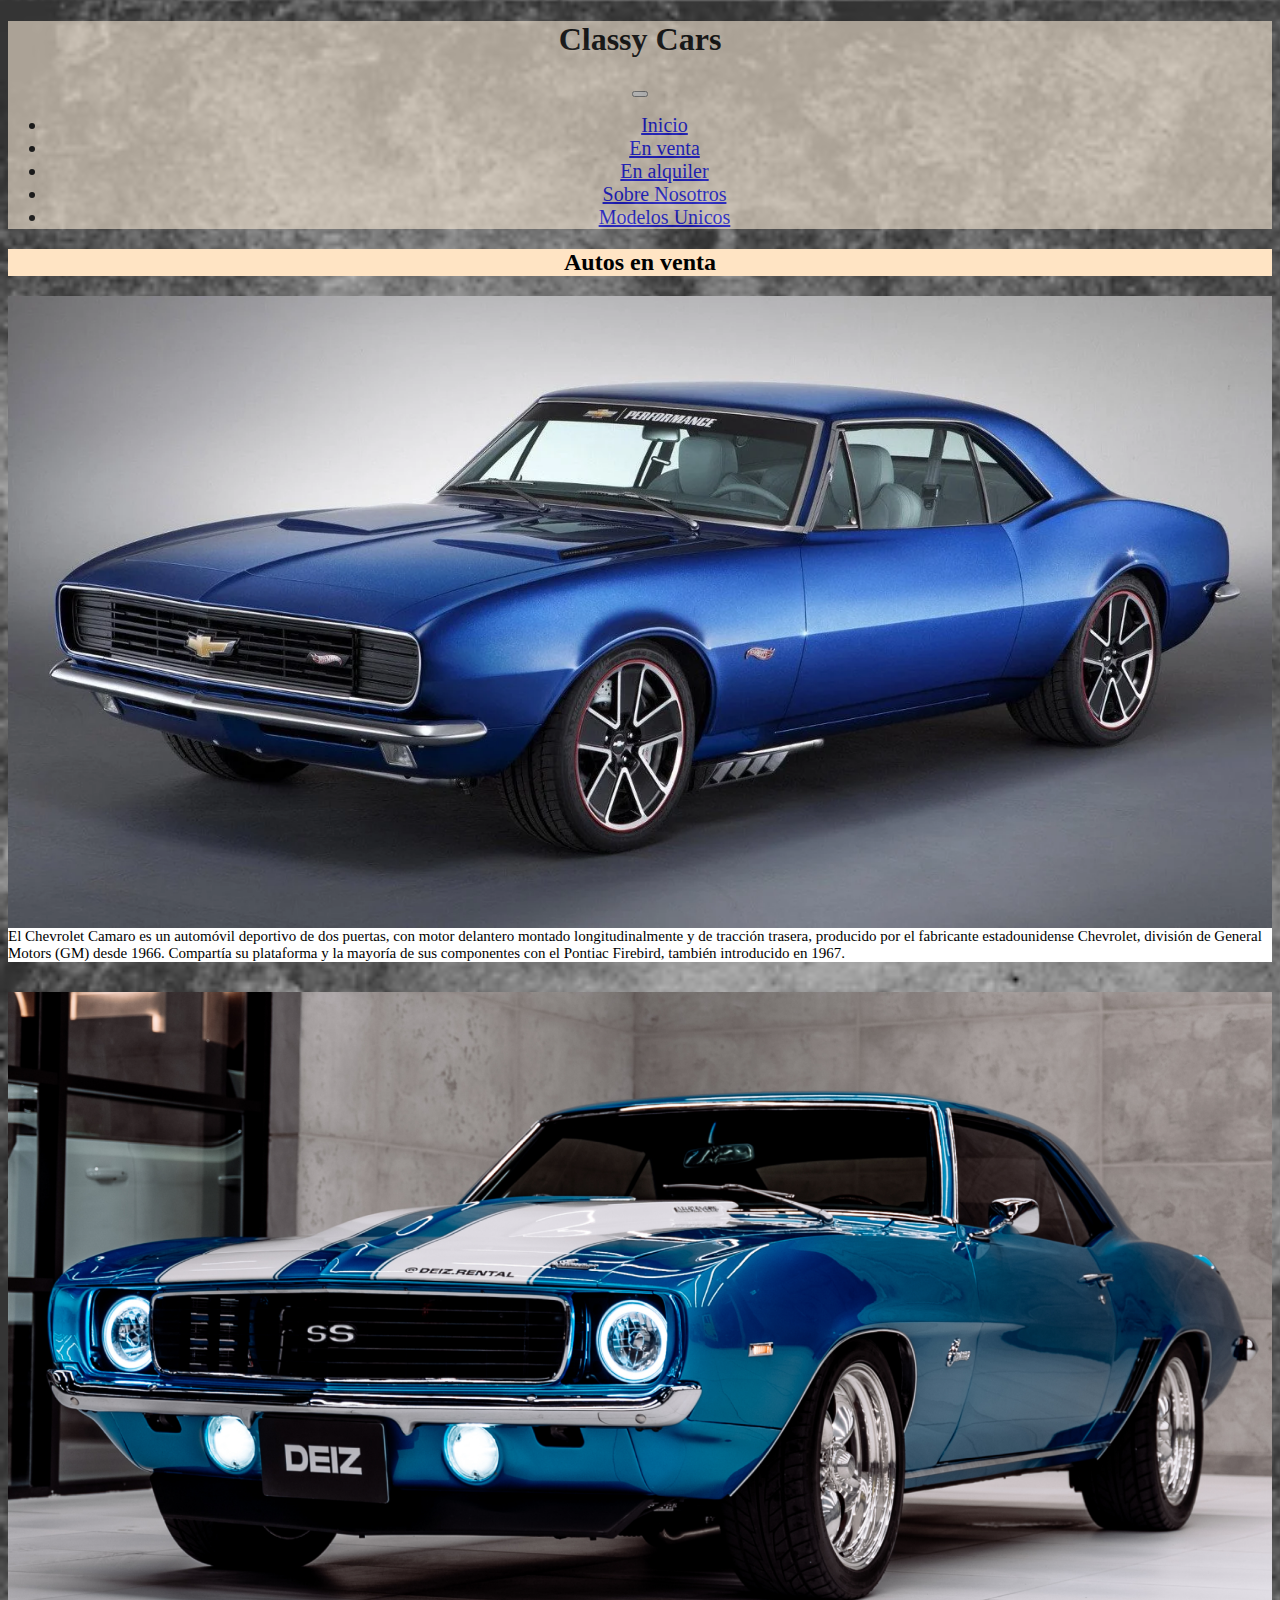
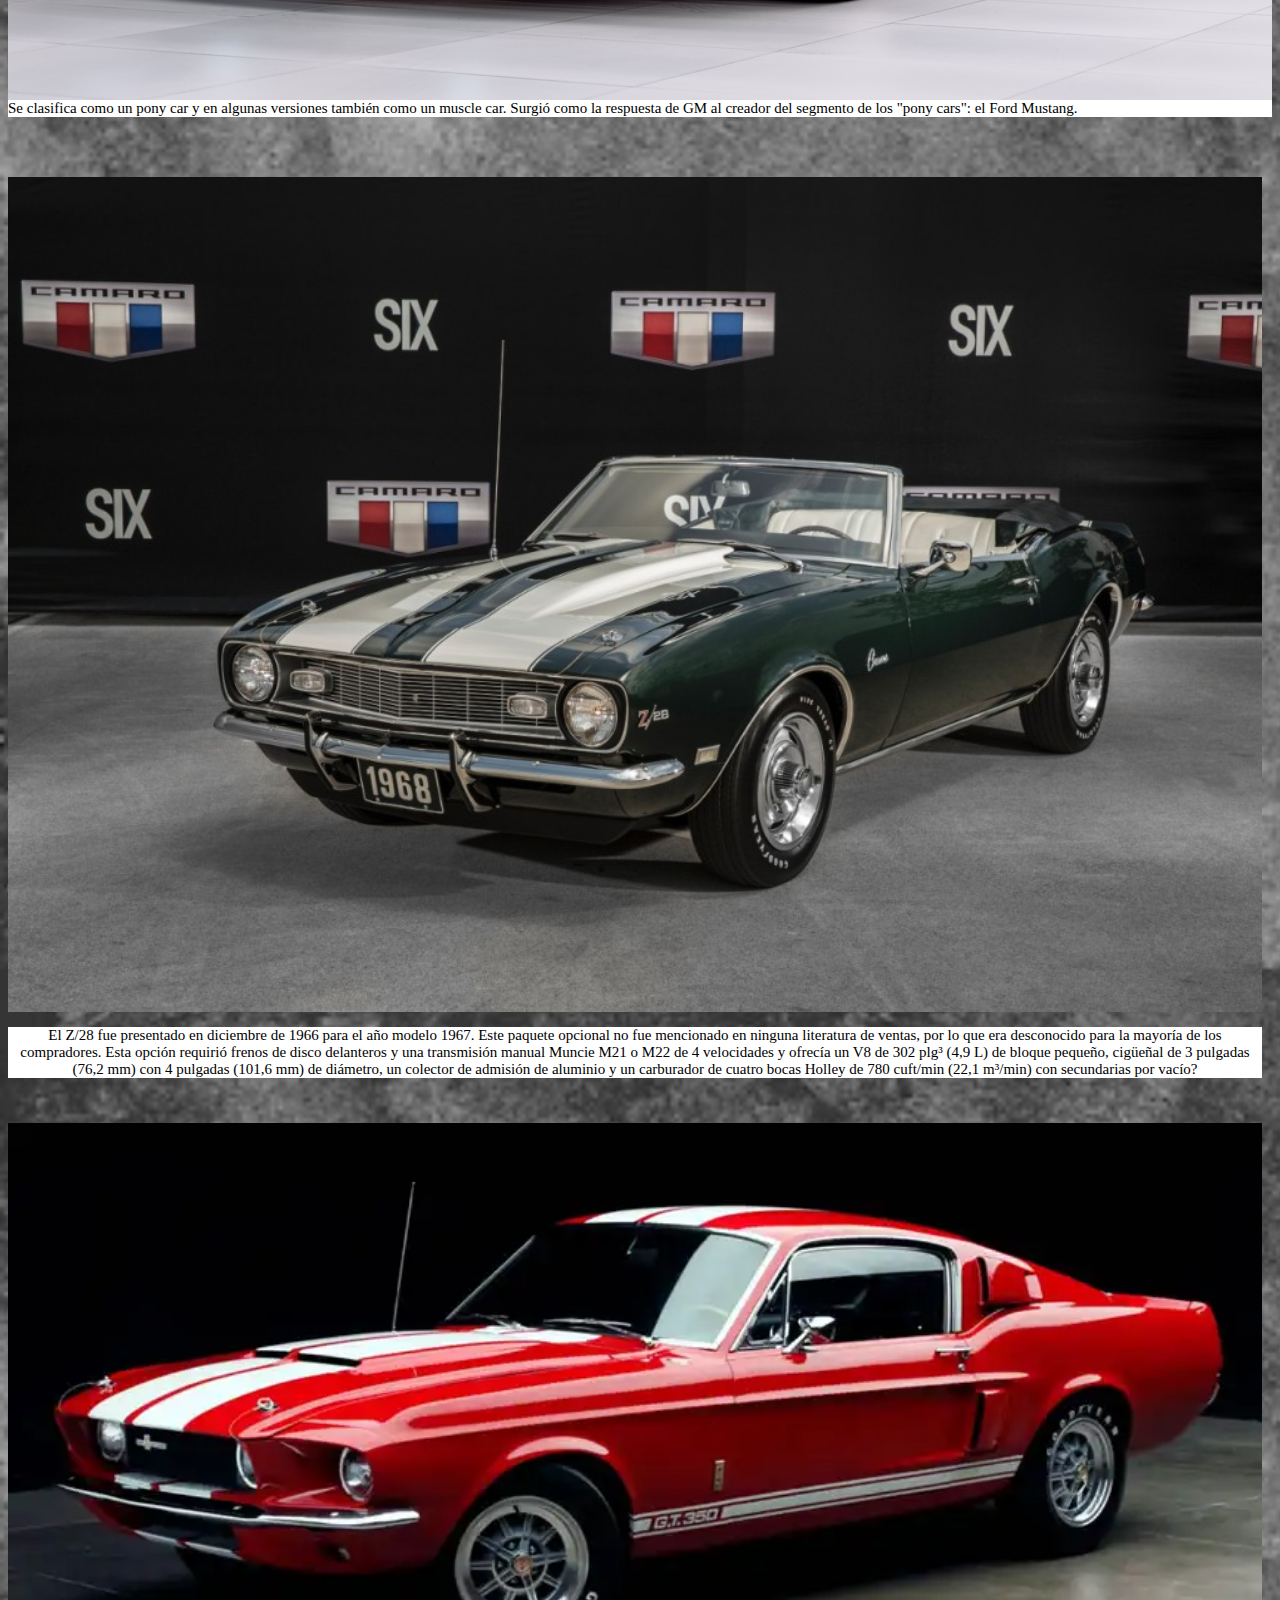
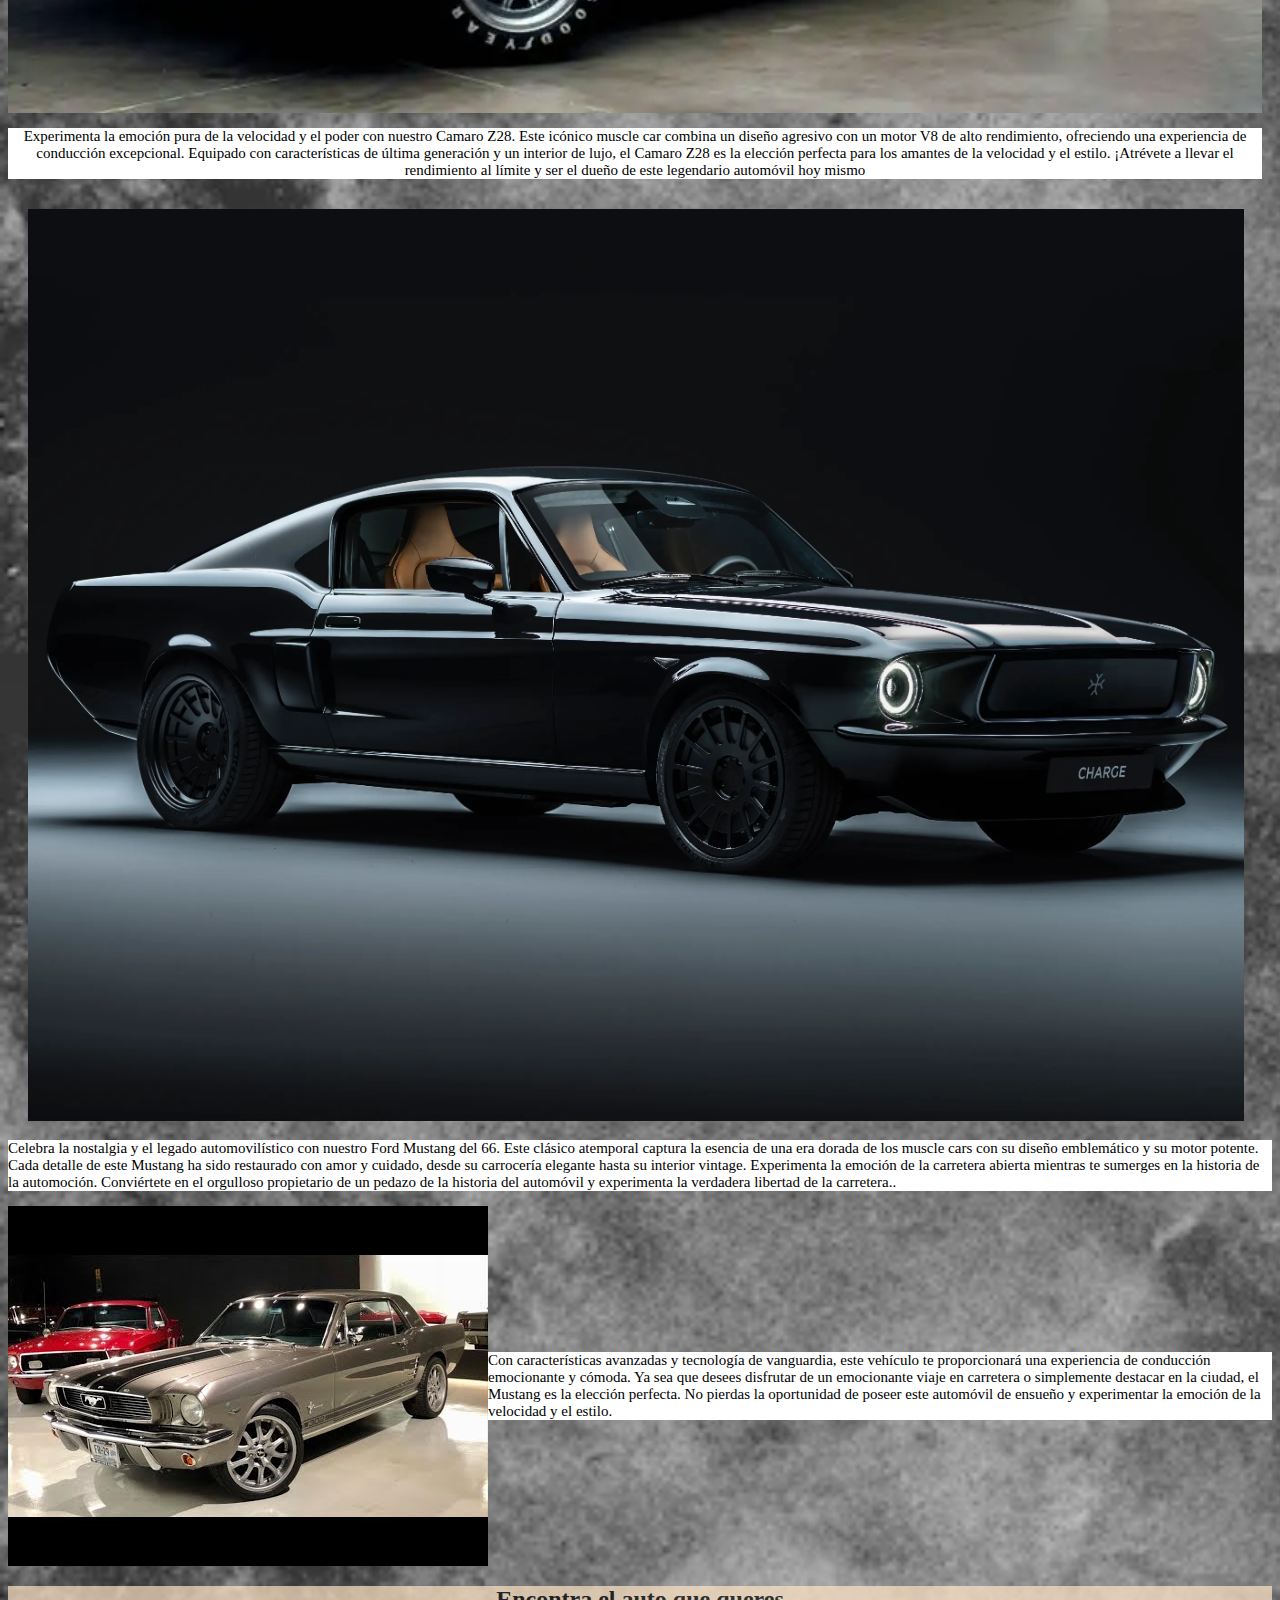
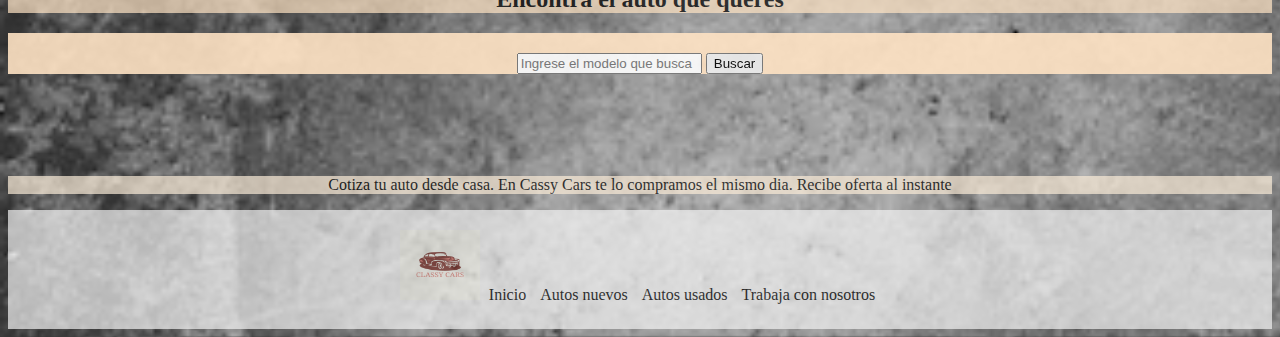
<file: html/venta.html>
<!DOCTYPE html>
<html lang="es">

<head>
    <meta charset="UTF-8">
    <meta http-equiv="X-UA-Compatible" content="IE=edge">
    <meta name="viewport" content="width=device-width, initial-scale=1.0">
    <meta name="description"
        content="Explora nuestra amplia gama de autos en venta en Classy Cars. Descubre autos clásicos y modernos disponibles para la compra. Encuentra el auto perfecto que se adapte a tus necesidades y preferencias. Cotiza tu auto desde casa y recibe una oferta al instante. Vende tu auto con nosotros y descubre su verdadero valor.">

    <meta name="keywords" content="palabra clave 1, palabra clave 2, palabra clave 3">

    <title>En venta</title>
    <link href="https://cdn.jsdelivr.net/npm/bootstrap@5.3.0/dist/css/bootstrap.min.css" rel="stylesheet"
        integrity="sha384-9ndCyUaIbzAi2FUVXJi0CjmCapSmO7SnpJef0486qhLnuZ2cdeRhO02iuK6FUUVM" crossorigin="anonymous">
    <link href="https://unpkg.com/aos@2.3.1/dist/aos.css" rel="stylesheet">
    <link rel="stylesheet" href="https://cdnjs.cloudflare.com/ajax/libs/animate.css/4.1.1/animate.min.css" />

    <link rel="stylesheet" type="text/css" href="../estilos/style.css">
</head>

<body class="body-dos">
    <header>
        <!--NAVEGADOR-->
        <section>
          <div class="titulo-igual">
            <h1>Classy Cars</h1>
            <nav class="navbar navbar-expand-md navbar-light bg-light">
              <button class="navbar-toggler" type="button" data-bs-toggle="collapse" data-bs-target="#navbarNav"
                aria-controls="navbarNav" aria-expanded="false" aria-label="Toggle navigation">
                <span class="navbar-toggler-icon"></span>
              </button>
    
              <div class="collapse navbar-collapse  justify-content-center" id="navbarNav">
                <ul class="inicio-uno navbar-nav ml-auto ">
                  <li class="nav-item inicio">
                    <a href="../index.html" title="INICIO" class=" nav-link ">Inicio</a>
                  </li>
                  <li class="nav-item inicio">
                    <a href="venta.html" title="Autos en venta" class=" nav-link ">En venta</a>
                  </li>
                  <li class="nav-item inicio">
                    <a href="alquiler.html" title="Autos en alquier" class="nav-link ">En alquiler</a>
                  </li>
                  <li class="nav-item inicio">
                    <a href="sobre-nosotros.html" title="Quienes somos" class="nav-link ">Sobre Nosotros</a>
                  </li>
                  <li class=" nav-item inicio">
                    <a href="modelos-unicos.html" title="Modelos Unicos" class="nav-link">Modelos Unicos</a>
                  </li>
                </ul>
              </div>
            </nav>
          </div>
        </section>
      </header>
    <main>
        <!--MAIN-->
        <section>
            <h2 data-aos="zoom-out-down">Autos en venta</h2>
        </section>
        <section class="container">
            <div class="item">
                <img class="img" src="../multimedia/camaro67.webp"
                    alt="foto de auto camaro año 1967 color azul metalizado visto del lado izquierdo y frente">
                <p class="text-uno">El Chevrolet Camaro es un automóvil deportivo de dos puertas, con motor delantero
                    montado longitudinalmente y de tracción trasera, producido por el fabricante estadounidense
                    Chevrolet, división de General Motors (GM) desde 1966. Compartía su plataforma y la mayoría de sus
                    componentes con el Pontiac Firebird, también introducido en 1967.</p>
            </div>
            <div class="item">
                <img class="img" src="../multimedia/0_8aca9b376d8f9f6e64e9aaccd85400b5_fb88c644.png"
                    alt="foto de auto camaro año 1969 color celeste metalizado con franjas blancas en el capo, visto de frente ">
                <p class="text-uno">Se clasifica como un pony car y en algunas versiones también como un muscle car.
                    Surgió como la respuesta de GM al creador del segmento de los "pony cars": el Ford Mustang.</p>
            </div>
            <div class="item">
                <div class="container-flex">
                    <div class="item-uno">
                        <img class="img-uno" src="../multimedia/camaroz28.jpg"
                            alt="foto dee auto camaro z/28  descapotable color verde con franjas blancas en el capo visto de costado lado izquierdo">
                        <p class="text-dos">El Z/28 fue presentado en diciembre de 1966 para el año modelo 1967. Este
                            paquete opcional no fue mencionado en ninguna literatura de ventas, por lo que era
                            desconocido para la mayoría de los compradores. Esta opción requirió frenos de disco
                            delanteros y una transmisión manual Muncie M21 o M22 de 4 velocidades y ofrecía un V8 de 302
                            plg³ (4,9 L) de bloque pequeño, cigüeñal de 3 pulgadas (76,2 mm) con 4 pulgadas (101,6 mm)
                            de diámetro, un colector de admisión de aluminio y un carburador de cuatro bocas Holley de
                            780 cuft/min (22,1 m³/min) con secundarias por vacío?</p>
                    </div>
                    <div class="item-uno">
                        <img class="img-uno" src="../multimedia/mustang1.webp"
                            alt="foto de auto mustang color rojo con dos franjas blancas en el capo y techo visto del lado izquierdo">
                        <p class="text-dos">Experimenta la emoción pura de la velocidad y el poder con nuestro Camaro
                            Z28. Este icónico muscle car combina un diseño agresivo con un motor V8 de alto rendimiento,
                            ofreciendo una experiencia de conducción excepcional. Equipado con características de última
                            generación y un interior de lujo, el Camaro Z28 es la elección perfecta para los amantes de
                            la velocidad y el estilo. ¡Atrévete a llevar el rendimiento al límite y ser el dueño de este
                            legendario automóvil hoy mismo</p>
                    </div>
                </div>
            </div>
        </section>
        <section class="item">
            <img class="img-dos" src="../multimedia/mustang.webp"
                alt="foto de auto mustang color negro visto del lado derecho">
            <p class="text-uno">Celebra la nostalgia y el legado automovilístico con nuestro Ford Mustang del 66.
                Este clásico atemporal captura la esencia de una era dorada de los muscle cars con su diseño
                emblemático y su motor potente. Cada detalle de este Mustang ha sido restaurado con amor y cuidado,
                desde su carrocería elegante hasta su interior vintage. Experimenta la emoción de la carretera
                abierta mientras te sumerges en la historia de la automoción. Conviértete en el orgulloso
                propietario de un pedazo de la historia del automóvil y experimenta la verdadera libertad de la
                carretera..</p>
            <div class="container-dos">
                <img class="img-tres" src="../multimedia/mustang66.jpg"
                    alt="foto de auto mustang del 1966 color plateado visto del lado derecho">
                <p class="text-uno">Con características avanzadas y tecnología de vanguardia, este vehículo te
                    proporcionará una experiencia de conducción emocionante y cómoda. Ya sea que desees disfrutar de un
                    emocionante viaje en carretera o simplemente destacar en la ciudad, el Mustang es la elección
                    perfecta. No pierdas la oportunidad de poseer este automóvil de ensueño y experimentar la emoción de
                    la velocidad y el estilo.</p>
            </div>
        </section>
    </main>
    <!--CUADRO PARA BUSCAR AUTO-->
    <section>
        <h2 class="titulo-venta">Encontra el auto que queres</h2>
    </section>
    <section class="cuadro-auto">
        <div class="estado-auto" data-aos="flip-right">
            <input type="radio" id="estado-0km" name="estado" value="0km">
            <label for="estado-0km">0km</label>
            <input type="radio" id="estado-usado" name="estado" value="usado">
            <label for="estadosado">Usado</label>
        </div>

    </section>
    <div class="cuadro-auto">
        <div class="elegi-auto">
            <input type="text" name="modelo" placeholder="Ingrese el modelo que busca">
            <Button>Buscar</Button>
        </div>
    </div>
    <section>
        <h3 class="vende" data-aos="flip-down">¿Sabes cuanto vale tu auto?</h3>
        <h4 class="vende-uno" data-aos="flip-down">¡Mas de lo que te imaginas!</h4>
    </section>
    <p class="vendo">Cotiza tu auto desde casa. En Cassy Cars te lo compramos el mismo dia. Recibe oferta al instante
    </p>
 <!--FOOTER-->
    <footer class="footer">
            <div class="footer-items">
                <ul class="lista-uno">
                    <a href="/index.html" title="enlace para que al apretar el boton nos diriga a la pagina principal"> 
                        <img class="logo" src="../multimedia/Classy Cars (1).png" alt="logo">
                        </a>
                    <li class="lista-dos"><a href="../index.html" title="al apretar inicio te redirige a la pagina principal">Inicio</a></li>
                    <li class="lista-dos"><a href="#">Autos nuevos</a></li>
                    <li class="lista-dos"><a href="#">Autos usados</a></li>
                    <li class="lista-dos"><a href="#">Trabaja con nosotros</a></li>
                </ul>
            </div>
    </footer>
    <script src="https://cdn.jsdelivr.net/npm/bootstrap@5.3.0/dist/js/bootstrap.bundle.min.js"
        integrity="sha384-geWF76RCwLtnZ8qwWowPQNguL3RmwHVBC9FhGdlKrxdiJJigb/j/68SIy3Te4Bkz"
        crossorigin="anonymous"></script>
    <script src="https://unpkg.com/aos@2.3.1/dist/aos.js"></script>
    <script>
        AOS.init();
    </script>

</body>

</html>
</file>
<file: estilos/style.css>
.cuadro-auto {
  background-color: white;
  opacity: 0.9;
  color: black;
}
.cuadro-auto .boton-uno {
  color: black;
  background-color: green;
  border: none;
  width: 90px;
  height: 90px;
}

/* Estilo del nav */
.header {
  color: black;
  background-color: antiquewhite;
  opacity: 0.7;
  width: 100%;
  margin: 0;
  border: 0;
}
.header li {
  display: inline;
}

.inicio-uno {
  text-align: center;
}

.inicio {
  text-decoration: none;
  color: black;
  font-size: 20px;
  padding-left: 9px;
}

.cards-container {
  display: flex;
  justify-content: space-between;
  padding-left: 10px;
  padding-right: 10px;
  padding-bottom: 10px;
}
@media screen and (max-width: 576px) {
  .cards-container .cards-container {
    display: flex;
    flex-direction: column;
    align-items: center;
    justify-content: center;
  }
}

.nosotros-flex,
.card {
  max-width: 100%;
  margin-top: 10px;
  object-fit: cover;
}

/* Mismo footer para todas las páginas */
.footer {
  background-color: #f2f2f2;
  opacity: 0.7;
  padding: 20px;
  text-align: center;
}

.footer-items {
  justify-content: center;
  align-items: center;
}

.footer-items img.logo {
  width: 80px;
  height: 70px;
}

.footer-items ul.lista-uno {
  list-style: none;
  padding: 0;
  margin: 0;
}

.footer-items li.lista-dos {
  display: inline-block;
  margin: 5px;
}

.footer-items a {
  text-decoration: none;
  color: black;
}

.footer-items a:hover {
  text-decoration: underline;
}

@media screen and (max-width: 576px) {
  .footer {
    padding: 10px;
  }
  .footer-items {
    flex-direction: column;
  }
  .footer-items img.logo {
    width: 60px;
    height: 50px;
  }
}
@media screen and (min-width: 769px) {
  .titulo-responsive {
    display: none;
  }
}
@media screen and (max-width: 769px) {
  .titulo-responsive {
    background-color: antiquewhite;
    opacity: 70%;
    color: black;
  }
}
/* Fondo del index */
.body-uno {
  background-image: url(https://i.pinimg.com/564x/a1/7d/78/a17d78b0c6ede6bb4b546da674a19f12.jpg);
  background-size: cover;
  background-repeat: no-repeat;
}

@media screen and (max-width: 769px) {
  .body-uno {
    background-image: url(../multimedia/fondo4.avif);
    background-size: cover;
  }
  .maps {
    margin-top: 100%;
    width: 100%;
  }
}
@media screen and (min-width: 769px) {
  .maps {
    display: none;
  }
}
/* Estilo de la página "venta" */
.titulo-igual {
  text-align: center;
  background-color: antiquewhite;
  opacity: 0.6;
  margin: 0;
  color: black;
}

/* Foto y texto descriptivo de los autos */
.container {
  width: 100%;
  margin-top: 10px;
}

.item {
  clear: both;
  margin-bottom: 15px;
}

.img {
  float: left;
  max-width: 100%;
}

.text-uno {
  color: black;
  font-size: 15px;
  background-color: white;
}

@media screen and (max-width: 769px) {
  .container-flex {
    display: flex;
    flex-direction: column;
    max-width: 100%;
  }
  .item-uno {
    object-fit: cover;
  }
}
.container-flex {
  display: flex;
  flex-wrap: wrap;
}

.item-uno {
  width: 100%;
  float: right;
  box-sizing: border-box;
  padding-right: 10px;
}

.img-uno {
  width: 100%;
  display: block;
  margin-top: 30px;
}

.text-dos {
  color: black;
  font-size: 15px;
  text-align: center;
  background-color: white;
}

@media screen and (max-width: 769px) {
  .img-dos {
    height: auto;
    max-width: 100%;
  }
}
.item {
  max-width: 100%;
}

.img-dos {
  width: 95vw;
  height: auto;
  margin-left: 20px;
}

.text-cuatro {
  color: black;
  background-color: white;
  margin-top: 10px;
  width: 100%;
}

.container-dos {
  display: flex;
  flex-direction: row;
  align-items: center;
  justify-content: space-between;
}

.img-tres {
  max-width: 100%;
  height: auto;
}

.text-cinco {
  background-color:white;
  text-align: center;
  padding-left: 10px;
}

@media screen and (max-width: 769px) {
  .container-dos {
    display: flex;
    flex-wrap: wrap;
    max-width: 100%;
  }
  .img-tres {
    width: 100%;
    object-fit: cover;
  }
  .text-cinco {
    max-width: 100%;
    height: auto;
  }
}
.titulo-dos {
  text-align: center;
  margin-top: 100px;
  margin-right: 40%;
}

/* Cuadro para buscar auto */
.cuadro-auto {
  width: 100%;
  display: inline-block;
  color: black;
  vertical-align: middle;
  background-color: bisque;
  opacity: 0.9;
}

.estado-auto {
  text-align: center;
}

.elegi-auto {
  text-align: center;
}

/* Mismo h2 para todas las páginas */
h2 {
  color: black;
  text-align: center;
  background-color: bisque;
  opacity: 0.7;
}

.vende {
  color: black;
  margin-top: 20px;
}

.vende-uno {
  color: black;
  text-align: center;
}

.vendo {
  color: black;
  background-color: antiquewhite;
  opacity: 0.7;
  text-align: center;
}

.titulo-venta {
  background-color: bisque;
  opacity: 0.7;
}

/* Fondo de todas las páginas */
.body-dos {
  background-image: url(../multimedia/fondo-textura-piedra-granulada-negra-o-fondo-textura-gris-oscuro_553949-1347.avif);
  background-size: auto 25%;
}

/* Fondo para la página de "modelos únicos" */
.body-tres {
  background-image: url(../multimedia/fondo-textura-piedra-granulada-negra-o-fondo-textura-gris-oscuro_553949-1347.avif);
  background-size: auto 15%;
}

/* Imágenes de alquiler */
@media screen and (min-width: 769px) {
  .img-fluid {
    width: 100%;
    height: 80vh;
  }
}
.carousel-uno {
  max-width: 100%;
  margin: 0 auto;
}

.carousel-inner {
  display: flex;
}

.carousel-item {
  flex: 0 0 100%;
}

/* Caja para alquilar auto */
.donde-estas {
  background-color: burlywood;
  opacity: 0.9;
  color: black;
  text-align: center;
  margin-top: 20px;
  margin-bottom: 20px;
  display: grid;
  grid-row: auto;
}

.boton-uno {
  color: black;
  background-color: green;
  border: none;
  width: 90px;
  height: 30px;
}

/* Ventajas */
.ventajas {
  background-color: burlywood;
}

.respuestas {
  background-color: burlywood;
}

/* FAQs */
.faq-container {
  max-width: 600px;
  margin: 0 auto;
}

.faq-item {
  margin-bottom: 20px;
}

.question {
  font-size: 20px;
  font-weight: bold;
  cursor: pointer;
}

.answer {
  padding: 10px;
  background-color: #f5f5f5;
}

/* Tamaño de las imágenes */
.foto-nosotros {
  width: 100%;
  height: 90vh;
}

.nosotros-uno {
  width: 30vw;
  height: 200px;
}

@media screen and (max-width: 769px) {
  .nosotros-uno {
    display: grid;
    grid-row: auto;
    margin-top: 10px;
    width: 100%;
  }
}
/* Estilo para la página "sobre nosotros" */
.quienes-somos {
  color: black;
  background-color: bisque;
  opacity: 0.7;
}

h3 {
  background-color: bisque;
  text-align: center;
  opacity: 0.7;
}

.valores-dos {
  height: 170px;
  width: 270px;
}

.card {
  width: 18rem;
  overflow:hidden;
}


@media (max-width: 769px) {
  .cards-container {
    display: flex;
    flex-direction: column;
    align-items: center; 
    overflow:hidden;
  }
  .card {
    width: 100%;
    overflow:hidden;
  }
}



/* Cuadro de datos para ser parte del staff */
.datos {
  display: block;
  background-color: bisque;
  opacity: 0.7;
  margin-bottom: 20px;
  text-align: center;
}

.datos-uno {
  margin-top: 20px;
}

.por-que {
  display: block;
  padding-top: 20px;
}

@media screen and (max-width: 769px) {
  .datos-uno {
    display: flex;
    flex-direction: column;
  }
}
h4 {
  text-align: center;
  background-color: bisque;
  opacity: 0.7;
}

/* Estilo de la página "modelos únicos" */
.modelos-unicos {
  margin-bottom: 50px;
}

.autos-unicos {
  color: black;
  background-color: bisque;
  opacity: 0.8;
  height: 30px;
  text-align: center;
  font-size: 25px;
}

/* Auto Mustang Eleanor */
.autos-unicos {
  margin-top: 20px;
  margin-bottom: 15px;
}

.grid-container {
  display: grid;
  grid-template-columns: repeat(2, 1fr);
  grid-template-rows: repeat(3, 1fr);
  gap: 10px;
}

.grid-item img {
  width: 100%;
  height: 100%;
  object-fit: cover;
}

.parrafo-unico {
  margin-top: 10px;
  background-color: white;
  opacity: 0.8;
}


/* Auto Jaguar */
.jaguar-grid {
  width: 100%;
  height: auto;
  display: grid;
}

.jaguar-hijo {
  width: 100%;
  height: auto;
}

.fotos-flex {
  display: flex;
}

.foto {
  max-width: 100%;
  height: 60vh;
  display: block;
}

@media screen and (min-width: 650px) {
  .img-fluid {
    display: block;
  }
  .foto {
    width: 100%;
    height: auto;
    margin-left: 0;
    padding-top: 10px;
  }
}
/* Aston */
.fotos-flex {
  display: flex;
  flex-direction: column;
  align-items: center;
}

/* Evolución del Miura */
.container {
  display: flex;
  flex-direction: column;
  align-items: center;
}

.top-row,
.bottom-row {
  display: flex;
  justify-content: center;
}

.image-with-text {
  text-align: center;
  padding: 10px;
}

.text {
  margin-top: 10px;
  background-color: white;
  opacity: 0.7;
}

.img-flex {
  width: 300px;
  height: 200px;
}

@media screen and (max-width: 576px) {
  .top-row,
  .bottom-row {
    display: grid;
    grid-template-columns: 1fr;
  }
}
/* Sección de subasta */
@media screen and (max-width: 769px) {
  .carousel-img {
    width: 100%;
    height: auto;
  }
}
.carousel-img {
  width: 100%;
  height: 100vh;
  margin-top: 10px;
  margin-bottom: 10px;
}
</file>
